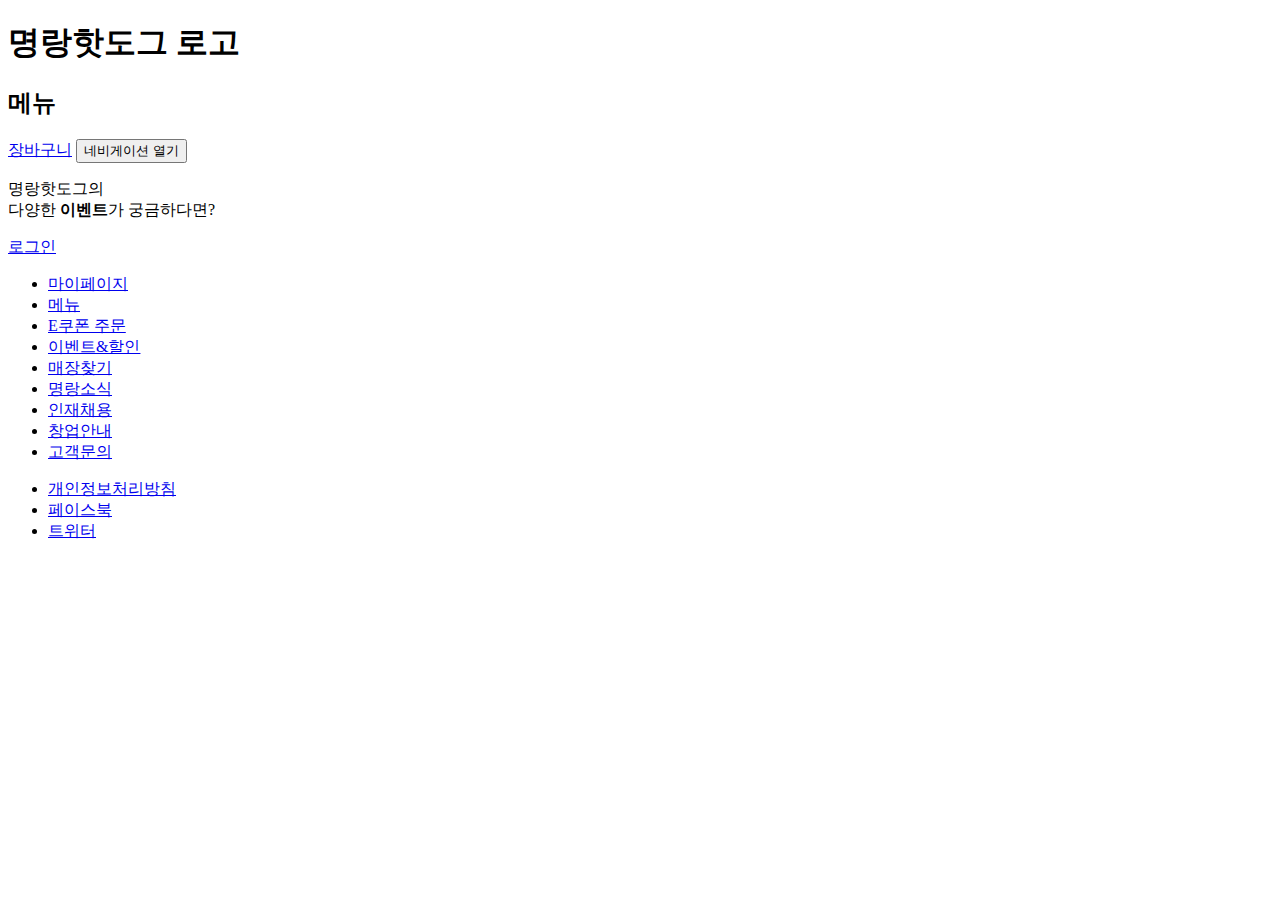
<file: 명랑핫도그/index.html>
<!DOCTYPE html>
<html lang="en">
<head>
    <meta charset="UTF-8">
    <meta http-equiv="X-UA-Compatible" content="IE=edge">
    <meta name="viewport" content="width=device-width, initial-scale=1.0">
    <title>Document</title>
</head>
<body>
    <header id="header">
        <h1 class="logo">명랑핫도그 로고</h1>
        <div class="set_addr">
            <h2 class="tlt">메뉴</h2>
        </div>
        <div class="header_menu">
            <a href="/cart/cart.html" class="btn_cart">장바구니</a>
            <button class="header_menu">네비게이션 열기</button>
        </div>
        <nav id="rnb">
            <!-- class="navOpen" 시 네비게이션 보이도록 처리 -->

            <!-- 로그인, 회원 영역 -->
            <div class="profile">
                <span class="profile_pic"></span>
                <p class="txt1">명랑핫도그의<br>다양한 <strong class="red">이벤트</strong>가 궁금하다면?</p>
                <a href="#" class="button_login"><span>로그인</span></a>
            </div>

            <!-- 퀵메뉴 영역 -->
            <div class="menu_list">
                <ul>
                    <li><a href="#">마이페이지</a></li>
                    <li><a href="#">메뉴</a></li>
                    <li><a href="#">E쿠폰 주문</a></li>
                    <li><a href="#">이벤트&할인</a></li>
                    <li><a href="#">매장찾기</a></li>
                    <li><a href="#">명랑소식</a></li>
                    <li><a href="#">인재채용</a></li>
                    <li><a href="#">창업안내</a></li>
                    <li><a href="#">고객문의</a></li>
                </ul>
            </div>

            <!-- 하단 버튼 -->
            <div class="header_btm_button_area">
                <ul>
                    <li><a href="#">개인정보처리방침</a></li>
                    <li><a href="#">페이스북</a></li>
                    <li><a href="#">트위터</a></li>
                </ul>
            </div>
        </nav>
    </header>
</body>
</html>
</file>
